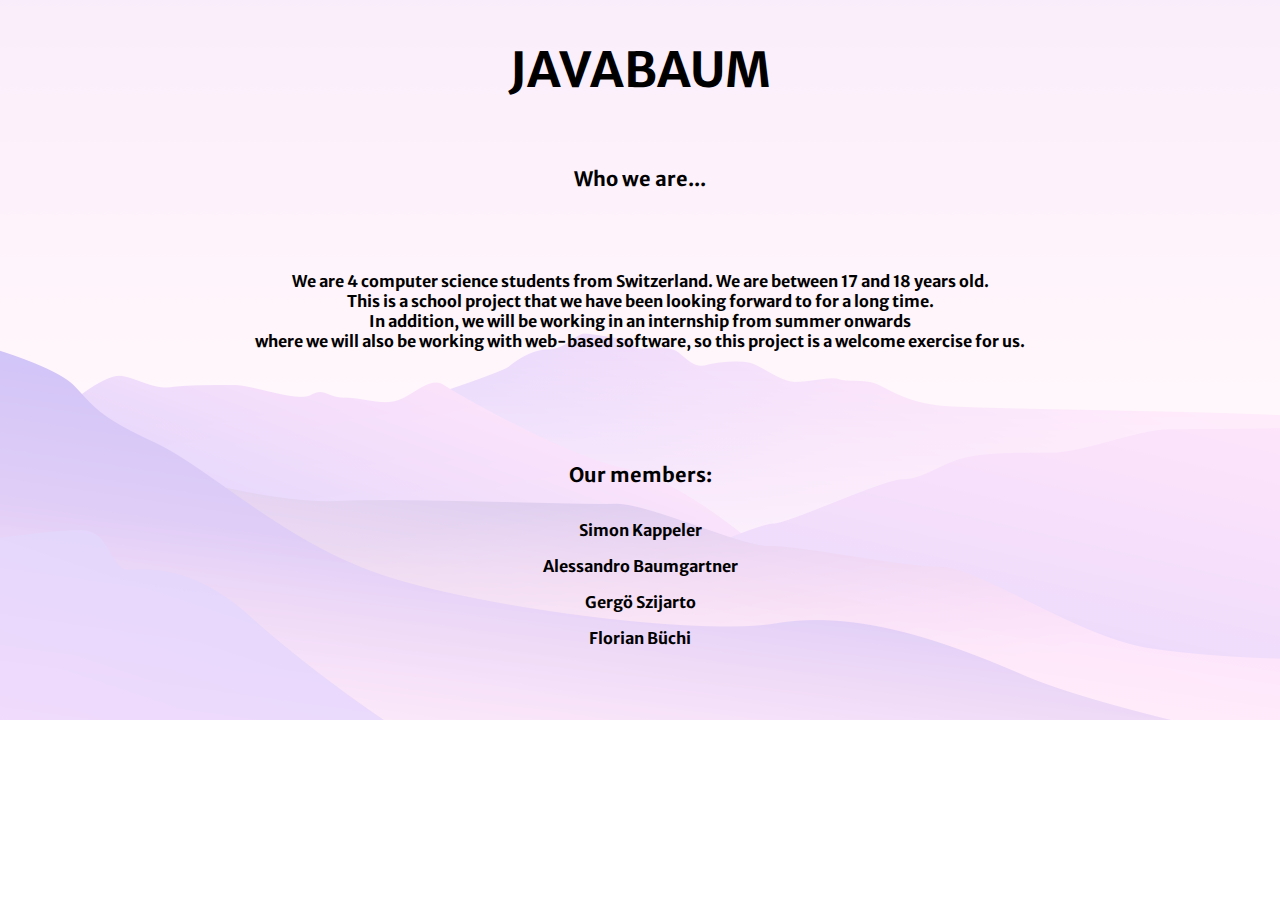
<file: aboutus.html>
<!DOCTYPE html>
<html lang="de">

<head>
    <meta charset="UTF-8">
    <meta http-equiv="X-UA-Compatible" content="IE=edge">
    <meta name="viewport" content="width=device-width, initial-scale=1.0">
    <link href="https://fonts.googleapis.com/css2?family=Merriweather+Sans:wght@300&display=swap" rel="stylesheet" />
    <link rel="stylesheet" href="./css/aboutus.css" />
    <link rel="stylesheet" href="./css/main.css" />

    <title>Tarifvergleich | About us</title>
</head>

<body>
    <div class="container">
        <div class="title">
            <div class="row">
                <div class="col-12">
                    <h1>JAVABAUM</h1>
                </div>
            </div>
            <div class="row">
                <div class="col-12">
                    <h5>Who we are...</h5>
                    <br>
                    <p>We are 4 computer science students from Switzerland. We are between 17 and 18 years old. <br>
                        This is a school project that we have been looking forward to for a long time.<br>
                        In addition, we will be working in an internship from summer onwards<br> where we will also
                        be working with web-based software, so this project is a welcome exercise for us.</p>
                </div>
            </div>
            <br>
            <br>
            <div class="row">
                <div class="col-12">
                    <h5>Our members:</h5>
                    <div class="column">
                        <div class="col-2">
                            <p>Simon Kappeler</p>
                        </div>
                        <div class="col-2">
                            <p>Alessandro Baumgartner</p>
                        </div>
                        <div class="col-2">
                            <p>Gergö Szijarto</p>
                        </div>
                        <div class="col-2">
                            <p>Florian Büchi</p>
                        </div>
                    </div>
                </div>
            </div>
        </div>
    </div>
</body>

</html>
</file>
<file: css/aboutus.css>
html {
    font-family: "Merriweather Sans", sans-serif;
  }
  body {
    background-color: var(--background-color);
    background-image: url('../images/bgPink.png');
    background-repeat: no-repeat;
    background-size: cover;
  }
  .title {
    text-align: center;
  }
  .content {
    text-align: center;
  }
  p {
      font-size: 1rem;
  }
</file>
<file: css/main.css>
/* Theme variables */
:root {
  --background-color: white;
  --background-color-secondary: #555555;
  --text-color: black;
  --text-color-secondary: #333;
  --border-color: black;
  --border-color-secondary: #333;
  --white: white;
  --black: black;
}

html {
  font-family: "Merriweather Sans", sans-serif;
  overflow-x: hidden;
  color: var(--text-color);
}

.title {
  font-size: 1.5em;
  font-weight: bold;
  color: var(--text-color);
}

.sub-title {
  font-size: 1.2em;
  font-weight: bold;
  color: var(--text-color);
}

.card {
  background-color: var(--background-color);
  border: 1px solid var(--border-color);
  border-radius: 5px;
  padding: 10px;
  margin: 10px;
}

.row {
  display: flex;
  flex-wrap: wrap;
  justify-content: space-around;
}

.link {
  text-decoration: none;
  color: var(--text-color);
}

.button {
  background-color: var(--background-color);
  border: 1px solid var(--border-color);
  border-radius: 5px;
  padding: 10px;
  margin: 10px;
  color: var(--text-color);
}

.container-top {
  width: 90vw;
  margin: 5%;
  margin-top: 1%;
  height: 10vh;
  border: 3px solid var(--border-color);
  background-color: var(--background-color);
}

#top-text {
  margin-top: 2vh;
  margin-left: 3%;
  font-size: 1.5em;
  font-weight: bold;
  color: var(--text-color);
}

.container-filter {
  margin-left: 1.5%;
  margin-top: -3%;
}

#company {
  width: 13.5vw;
  border-radius: 5px;
}

#search {
  width: 13.5vw;
  border-radius: 7.5px;
}

label {
  font-size: 1em;
  font-weight: bold;
  color: black;
}

@media screen and (max-width: 600px) {
  .slider {
    width: 75%;
  }
}

.footer {
  text-align: center;
  margin-bottom: 10px;
}
.footer-link {
  color: var(--text-color);
  text-decoration: none;
}
.footer-link:hover {
  color: var(--text-color-secondary);
}

.mini-logo{
  width: 3vh;
}

hr{
  border-top: 3px solid var(--border-color);
}
.button-group{
  margin-top: 1vh;
}
@media screen and (max-width: 600px) {
  .button-group{
    width: 75vw;
}
}
</file>
